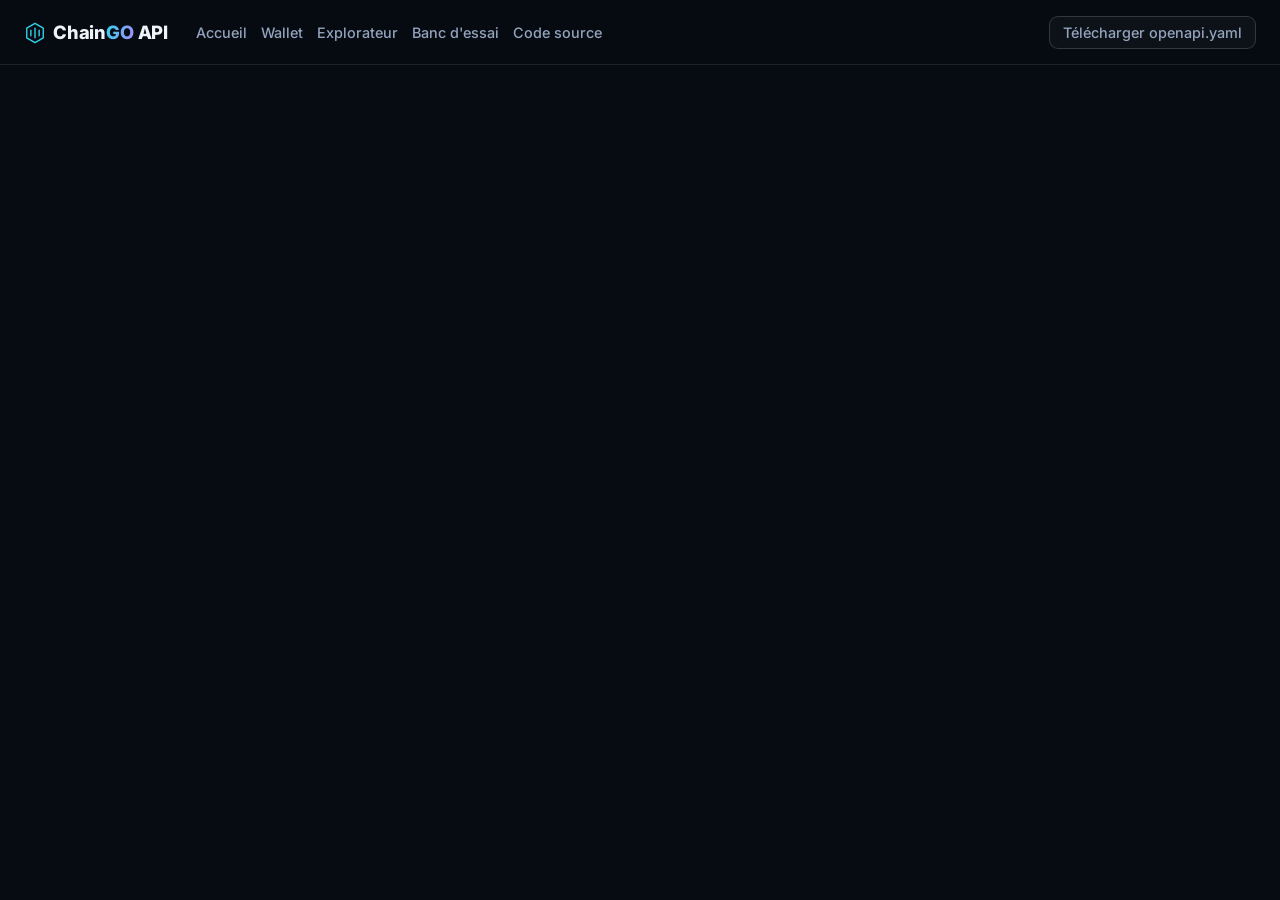
<file: web/api/index.html>
<!DOCTYPE html>
<html lang="fr">
<head>
  <meta charset="UTF-8">
  <meta name="viewport" content="width=device-width, initial-scale=1">
  <title>ChainGO API — référence</title>
  <link rel="icon" href="data:,">
  <link rel="preconnect" href="https://fonts.googleapis.com">
  <link rel="preconnect" href="https://fonts.gstatic.com" crossorigin>
  <link href="https://fonts.googleapis.com/css2?family=Inter:wght@400;500;600;700;800&display=swap" rel="stylesheet">
  <style>
    body { margin: 0; font-family: "Inter", system-ui, sans-serif; background: #070b12; }
    .topbar {
      background: rgba(7,11,18,.92); color: #eef3fa;
      padding: 0 24px; height: 64px; border-bottom: 1px solid rgba(255,255,255,.09);
      display: flex; gap: 14px; align-items: center; backdrop-filter: blur(16px);
    }
    .topbar a { color: #93a3bd; text-decoration: none; font-size: .9rem; font-weight: 500; }
    .topbar a:hover { color: #eef3fa; }
    .topbar .logo { font-weight: 800; font-size: 1.15rem; margin-right: 14px; letter-spacing: -.01em; }
    .topbar .logo .mark { width: 22px; height: 22px; vertical-align: -5px; margin-right: 7px; }
    .topbar .logo > span {
      background: linear-gradient(105deg, #2dd4ee, #a78bfa);
      -webkit-background-clip: text; background-clip: text; color: transparent;
    }
    .spacer { flex: 1; }
    .download {
      font-size: .82rem; font-weight: 600; padding: 7px 13px; border-radius: 9px;
      border: 1px solid rgba(255,255,255,.16); background: rgba(255,255,255,.03); color: #2dd4ee;
    }
    .download:hover { color: #eef3fa; }
  </style>
</head>
<body>

<div class="topbar">
  <span class="logo"><svg class="mark" viewBox="0 0 32 32" fill="none" xmlns="http://www.w3.org/2000/svg"><defs><linearGradient id="lg" x1="0" y1="0" x2="32" y2="32"><stop stop-color="#2dd4ee"/><stop offset="1" stop-color="#a78bfa"/></linearGradient></defs><path d="M16 2 28 9v14L16 30 4 23V9L16 2Z" stroke="url(#lg)" stroke-width="2" stroke-linejoin="round"/><path d="M16 9v14M10 12v8M22 12v8" stroke="url(#lg)" stroke-width="2" stroke-linecap="round"/></svg>Chain<span>GO</span> API</span>
  <a href="/">Accueil</a>
  <a href="/wallet/">Wallet</a>
  <a href="/explorer/">Explorateur</a>
  <a href="/loadtest/">Banc d'essai</a>
  <a href="https://github.com/ghisdot/chaingo" target="_blank" rel="noopener">Code source</a>
  <div class="spacer"></div>
  <a class="download" href="openapi.yaml" download>Télécharger openapi.yaml</a>
</div>

<redoc spec-url="openapi.yaml"
       theme='{"colors":{"primary":{"main":"#2dd4ee"}},"typography":{"fontFamily":"Inter, system-ui, sans-serif"}}'>
</redoc>

<script src="https://cdn.redocly.com/redoc/v2.1.5/bundles/redoc.standalone.js"></script>
</body>
</html>
</file>
